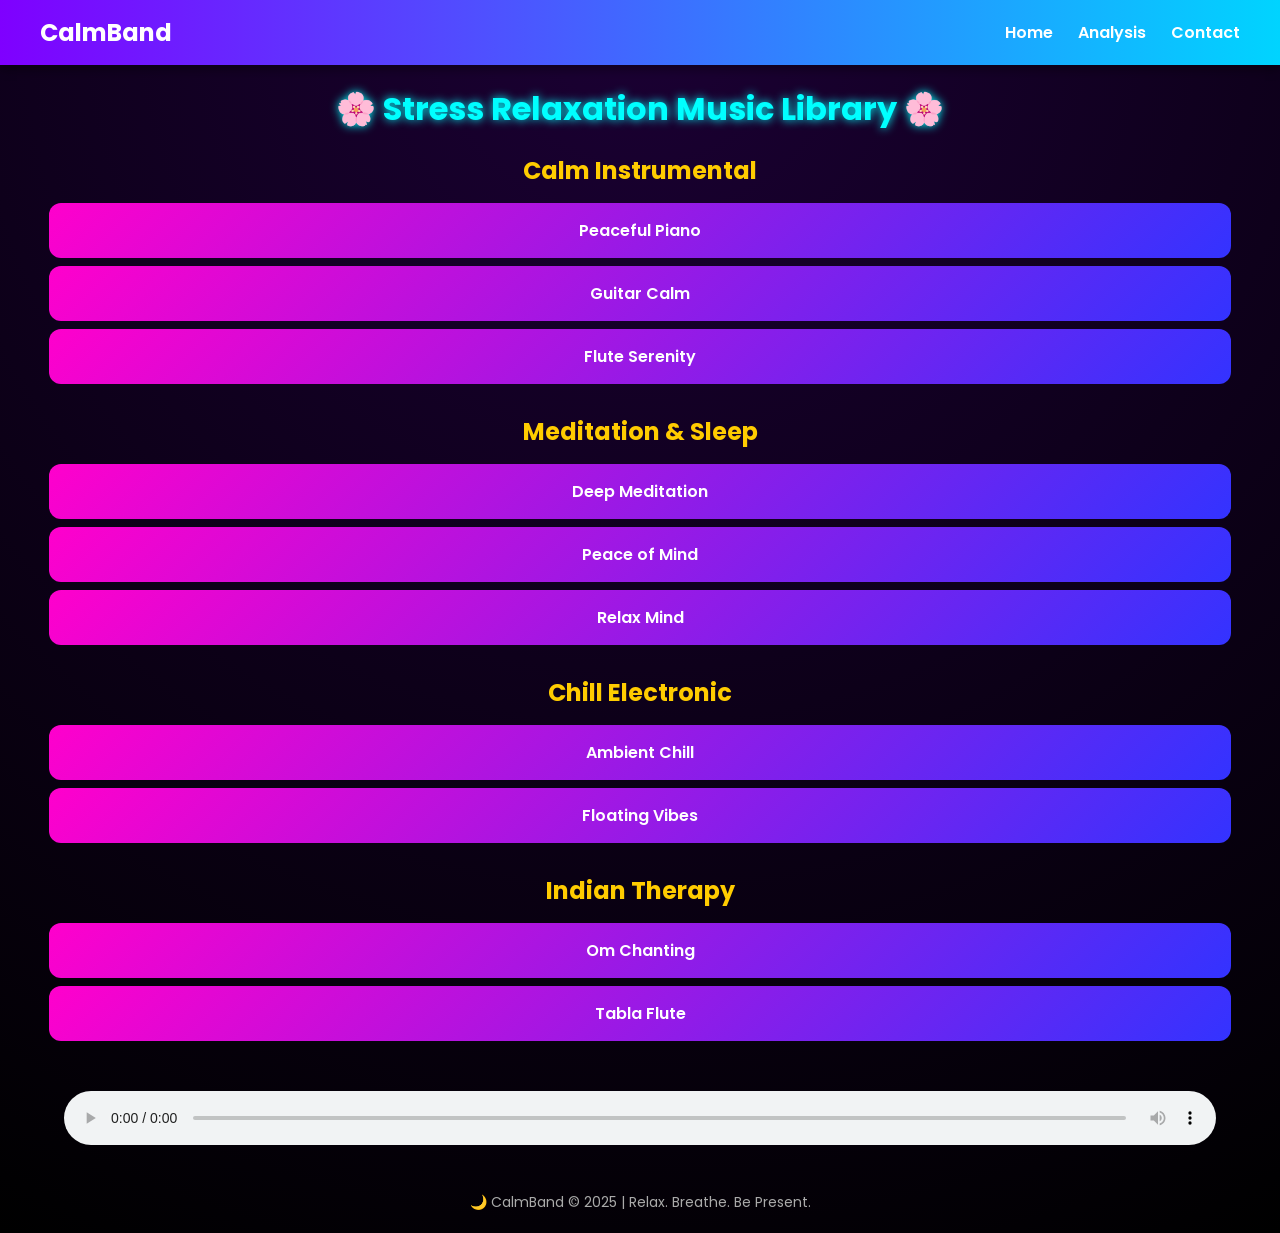
<file: web/music.html>
<!DOCTYPE html>
<html lang="en">
<head>
  <meta charset="UTF-8" />
  <meta name="viewport" content="width=device-width, initial-scale=1.0" />
  <title>CalmBand - Stress Relaxation Music Library</title>

  <style>
    @import url('https://fonts.googleapis.com/css2?family=Poppins:wght@400;600;700&display=swap');

    body {
      margin: 0;
      font-family: "Poppins", sans-serif;
      background: radial-gradient(circle at top, #1b0034, #000);
      color: #fff;
      text-align: center;
    }

    /* Navbar */
    .navbar {
      background: linear-gradient(90deg, #7f00ff, #00d4ff);
      display: flex;
      justify-content: space-between;
      align-items: center;
      padding: 15px 40px;
      box-shadow: 0 4px 10px rgba(0,0,0,0.4);
    }
    .navbar .logo { font-weight: bold; font-size: 24px; }
    .navbar ul {
      list-style: none;
      display: flex;
      gap: 25px;
      margin: 0;
      padding: 0;
    }
    .navbar ul li a {
      text-decoration: none;
      color: #fff;
      font-weight: 600;
      transition: 0.3s;
    }
    .navbar ul li a:hover { color: #00ffcc; }

    h1 {
      color: #00ffff;
      text-shadow: 0 0 10px #00ffff;
      margin: 20px 0;
    }

    .category { margin-bottom: 30px; }
    .category h2 { color: #ffcc00; margin-bottom: 15px; }

    .track {
      background: linear-gradient(135deg, #ff00cc, #3333ff);
      padding: 15px;
      margin: 8px auto;
      width: 90%;
      border-radius: 12px;
      cursor: pointer;
      font-weight: 600;
      transition: 0.3s;
    }
    .track:hover {
      transform: scale(1.02);
      box-shadow: 0 0 15px rgba(255, 0, 255, 0.6);
    }

    audio {
      width: 90%;
      margin-top: 20px;
      outline: none;
      border-radius: 12px;
    }

    footer {
      margin-top: 40px;
      color: #aaa;
      font-size: 14px;
      padding-bottom: 20px;
    }
  </style>
</head>

<body>

  <!-- Navbar -->
  <nav class="navbar">
    <div class="logo">CalmBand</div>
    <ul>
      <li><a href="#">Home</a></li>
      <li><a href="#">Analysis</a></li>
      <li><a href="#">Contact</a></li>
    </ul>
  </nav>

  <h1>🌸 Stress Relaxation Music Library 🌸</h1>

  

  <!-- Calm Instrumental -->
  <div class="category">
    <h2>Calm Instrumental</h2>
    <div class="track" data-src="music\peaceful-piano-background-music-423216.mp3">Peaceful Piano</div>
    <div class="track" data-src="music\nature-acoustic-guitar-music-349851.mp3">Guitar Calm</div>
    <div class="track" data-src="music\relaxing-krishna-flute-music-deep-sleep-relaxing-music-292793.mp3">Flute Serenity</div>
  </div>

  <!-- Meditation and Sleep -->
  <div class="category">
    <h2>Meditation & Sleep</h2>
    <div class="track" data-src="music\meditation-music-427644.mp3">Deep Meditation</div>
    <div class="track" data-src="music\long-nights-calm-dark-ambient-music-354466.mp3">Peace of Mind</div>
    <div class="track" data-src="music\c:\Users\shreya shivankar\Downloads\relaxing-ambient-music-299835.mp3">Relax Mind</div>
  </div>

  <!-- Chill Electronic -->
  <div class="category">
    <h2>Chill Electronic</h2>
    <div class="track" data-src="music\better-day-186374.mp3">Ambient Chill</div>
    <div class="track" data-src="music\dreamy-383011.mp3">Floating Vibes</div>
  </div>
  <div class="category">
    <h2> Indian Therapy</h2>
    <div class="track" data-src="music\ancient-spiritual-echoes-om-chanting-394452.mp3">Om Chanting</div>
    <div class="track" data-src="music\tabla-flute-106-262274.mp3">Tabla Flute</div>
    
  </div>
  <!-- Audio Player -->
  <audio id="trackPlayer" controls></audio>

  <footer>
    🌙 CalmBand © 2025 | Relax. Breathe. Be Present.
  </footer>

  <script>
    const trackPlayer = document.getElementById('trackPlayer');
    const tracks = document.querySelectorAll('.track');

    tracks.forEach(track => {
      track.addEventListener('click', () => {
        const src = track.getAttribute('data-src');
        trackPlayer.src = src;
        trackPlayer.play();
      });
    });
  </script>
</body>
</html>
</file>
